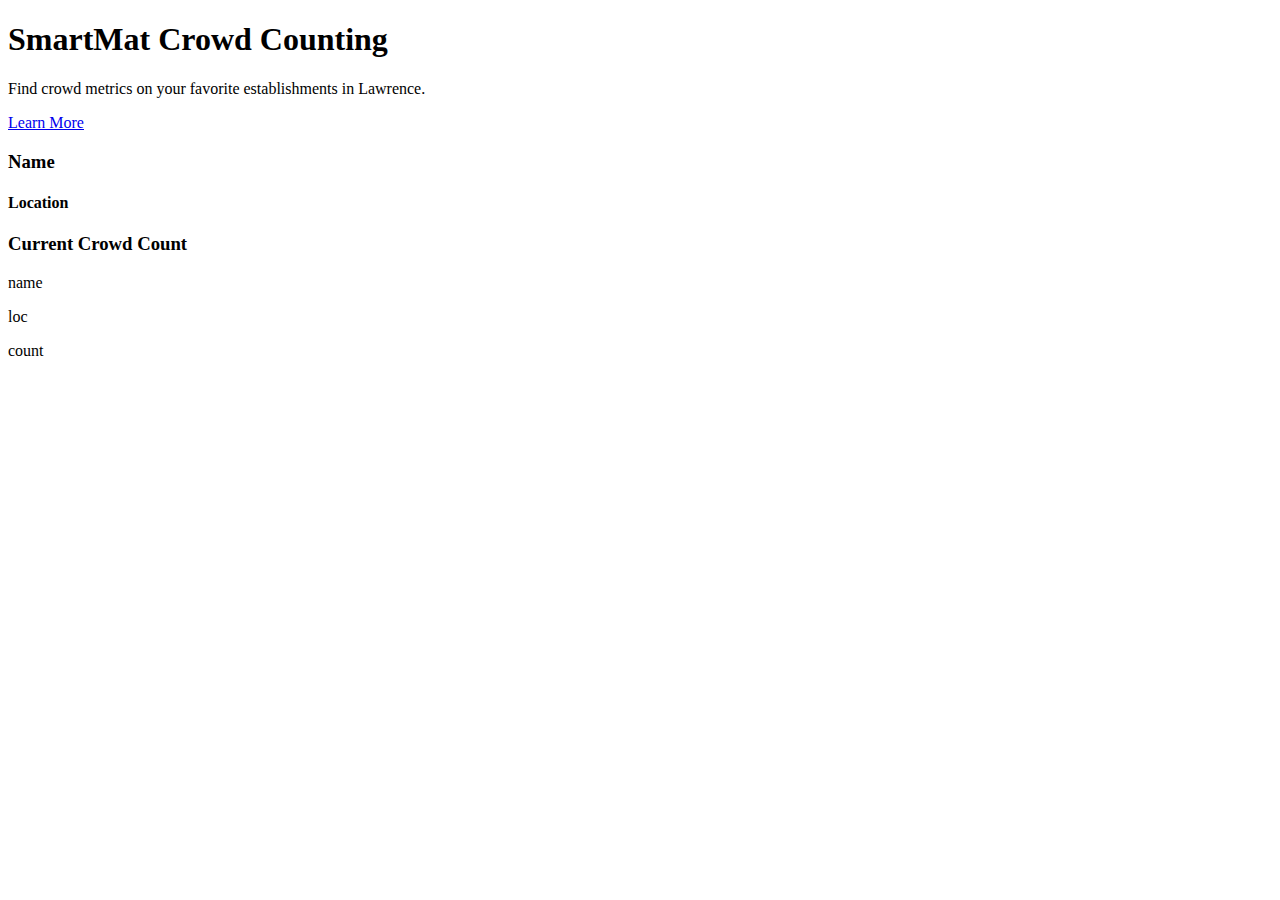
<file: index.html>
<!DOCTYPE html>
<html>

	<head>
		<link href="http://s3.amazonaws.com/codecademy-content/courses/ltp/css/shift.css" rel="stylesheet">
    
		<link rel="stylesheet" href="http://s3.amazonaws.com/codecademy-content/courses/ltp/css/bootstrap.css">
    
		<link rel="stylesheet" href="style.css">
		<script src="https://www.w3schools.com/lib/w3data.js"></script>
		<script src="https://ajax.googleapis.com/ajax/libs/jquery/3.2.0/jquery.min.js"></script>
    
	</head>
	
	<body>
		<div class="nav">
			<div class="container">
				<ul class="pull-left">
				</ul>
				<ul class="pull-right">
				</ul>
			</div>
		</div>

		<div class="jumbotron">
			<div class="container">
				<h1>SmartMat Crowd Counting</h1>
				<p>Find crowd metrics on your favorite establishments in Lawrence.</p>
				<a href="aboutSmartmat.html">Learn More</a>
			</div>
		</div> 

		<div class="learn-more">
			<div class="container">
				<div class="row">
					<div class="col-md-4">
						<h3>Name

						<script type="text/javascript">
						$(document).ready(function()
						{
        					$.getJSON("http://24.124.125.79:8080/matweb-0.1.1/mongoData", function(data, status)
        					{
        						var matData = data.matList;	
            					$("p").text("Data: " + matData + "\nStatus: " + status);
            					var str = JSON.stringify(matData, null, 2);
            					//$("p").text(str);
            					$("p").text(matData[1].locationName);
            					
            					var tr;
            					for(var i = 0; i < 3; i++)
            					{
            						tr = $('<tr/>');
            						tr.append("<td>" + matData[i].locationName + "</td>");
            						tr.append("<td>" + matData[i].currentPopulation + "</td>");
           							tr.append("<td>" + matData[i].streetAddress + "</td>");
           							$('table').append(tr);
           						}
           						
			   				});

						});
						</script>
						<div id="table">
						</div>
						</h3>

					</div>
					<div class="col-md-5">
						<h4>Location</h4>
					</div>
					<div class="col-md-3">
						<h3>Current Crowd Count</h3>
					</div>
				</div>
				<div class="row">
					<div class="col-md-4">
						<p id="name1">name</p>
					</div>
					<div class="col-md-5">
						<p id="loc1">loc</p>
					</div>
					<div class="col-md-3">
						<p id="count1">count</p>
					</div>
				</div>
			</div>
		</div>
	<script>
		w3IncludeHTML();
	</script>
	</body>
</html>
</file>
<file: style.css>
input[type=text] {
            width: 130px;
            box-sizing: border-box;
            border: 2px solid #ccc;
            border-radius: 4px;
            font-size: 16px;
            background-color: white;
            background-image: url('searchicon.png');
            background-position: 10px 10px; 
            background-repeat: no-repeat;
            padding: 12px 20px 12px 40px;
    -webkit-transition: width 0.4s ease-in-out;
        transition: width 0.4s ease-in-out;
        }

input[type=text]:focus 
{
    width: 100%;
}
</file>
